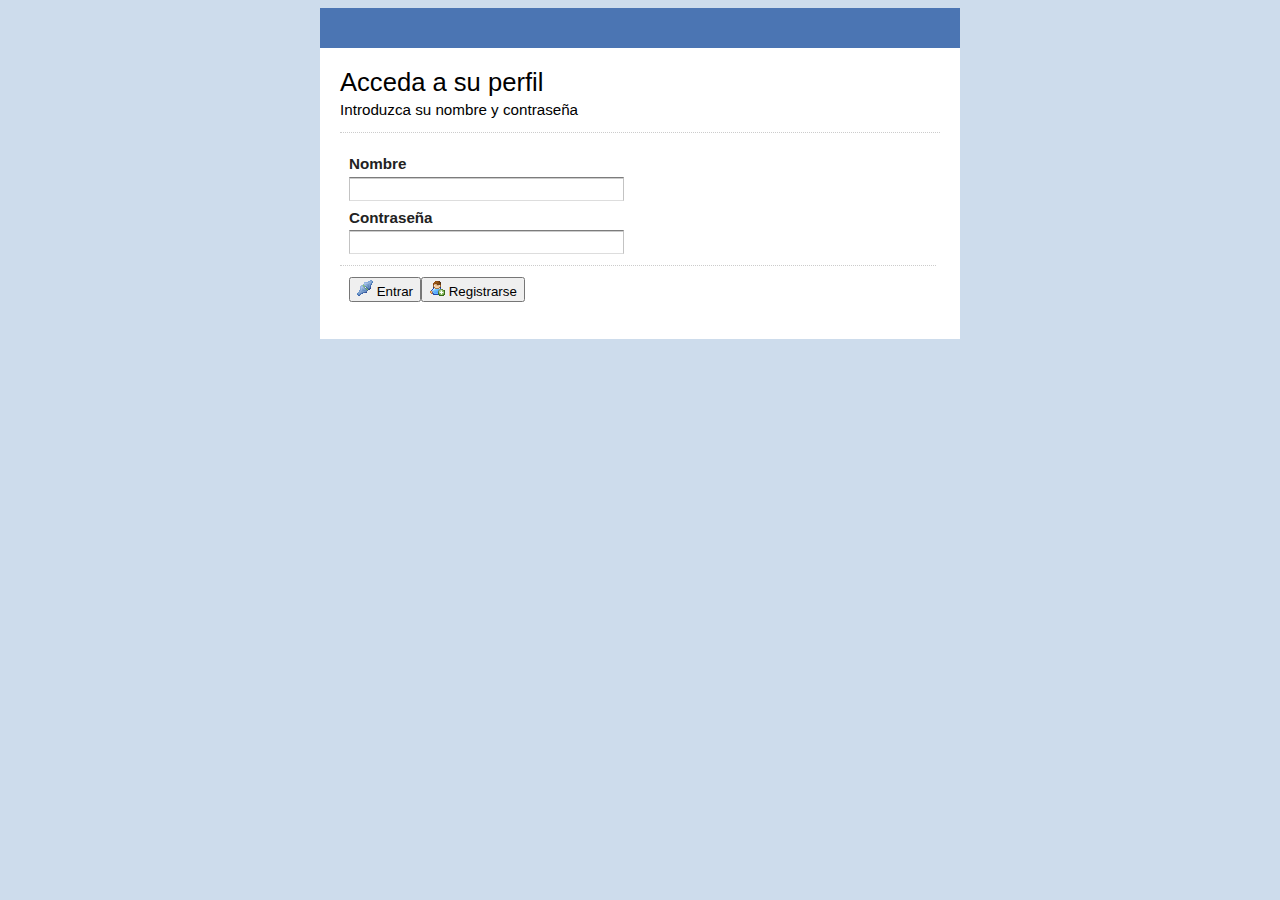
<file: app/index.html>
<!doctype html>
<html lang="en" ng-app="myApp">
<head>
  <meta charset="utf-8">
  <title>Amigo invisible</title>
  <link rel="stylesheet" href="css/app.css"/>
  <link type="text/css" href="css/custom-theme/jquery-ui-1.10.4.custom.css" rel="stylesheet" /> 
  <link rel="stylesheet" type="text/css" href="css/view.css" media="all"/>
</head>
<body  >
  
  <div id="main_body" ng-view>
  </div>
  
  <script type="text/javascript" src="lib/jquery/jquery-1.10.2.js"></script>
 <script type="text/javascript" src="lib/jquery/jquery-ui-1.10.4.custom.min.js"></script>
  <script type="text/javascript" src="lib/jquery/i18n/jquery.ui.datepicker-es.js"></script>
  <script src="lib/angular/angular.js"></script>
  <script src="lib/angular/angular-route.js"></script>
  <script src="js/app.js"></script>
  <script src="js/services.js"></script>
  <script src="js/controllers.js"></script>
  <script src="js/filters.js"></script>
  <script src="js/directives.js"></script>  
</body>
</html>
</file>
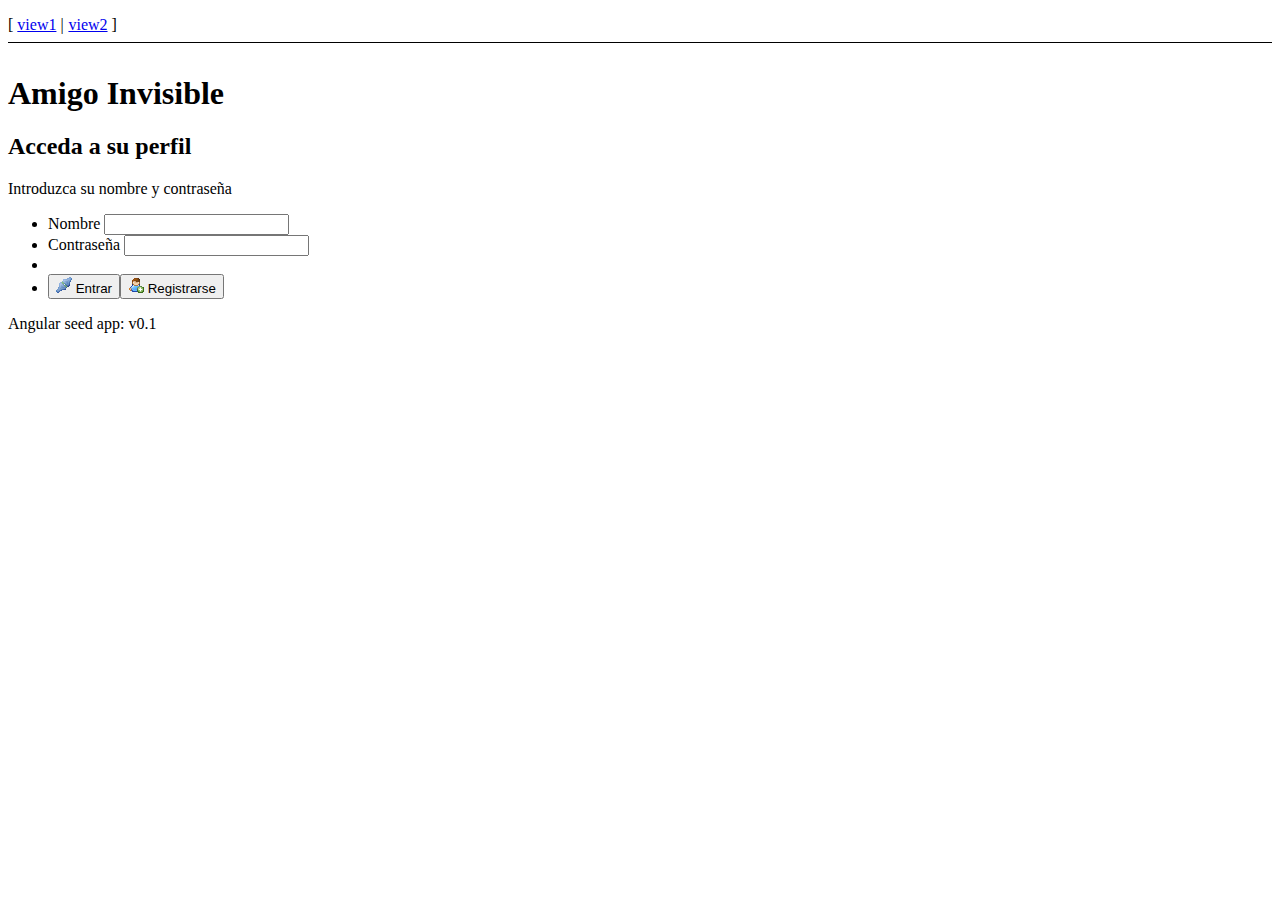
<file: app/index-async.html>
<!doctype html>
<html lang="en">
<head>
  <meta charset="utf-8">
  <style>
    [ng-cloak] {
      display: none;
    }
  </style>
  <script>
    // include angular loader, which allows the files to load in any order
    
/*
 AngularJS v1.2.9
 (c) 2010-2014 Google, Inc. http://angularjs.org
 License: MIT
*/
(function(){'use strict';function d(a){return function(){var c=arguments[0],b,c="["+(a?a+":":"")+c+"] http://errors.angularjs.org/1.2.9/"+(a?a+"/":"")+c;for(b=1;b<arguments.length;b++)c=c+(1==b?"?":"&")+"p"+(b-1)+"="+encodeURIComponent("function"==typeof arguments[b]?arguments[b].toString().replace(/ \{[\s\S]*$/,""):"undefined"==typeof arguments[b]?"undefined":"string"!=typeof arguments[b]?JSON.stringify(arguments[b]):arguments[b]);return Error(c)}}(function(a){var c=d("$injector"),b=d("ng");a=a.angular||
(a.angular={});a.$$minErr=a.$$minErr||d;return a.module||(a.module=function(){var a={};return function(e,d,f){if("hasOwnProperty"===e)throw b("badname","module");d&&a.hasOwnProperty(e)&&(a[e]=null);return a[e]||(a[e]=function(){function a(c,d,e){return function(){b[e||"push"]([c,d,arguments]);return g}}if(!d)throw c("nomod",e);var b=[],h=[],k=a("$injector","invoke"),g={_invokeQueue:b,_runBlocks:h,requires:d,name:e,provider:a("$provide","provider"),factory:a("$provide","factory"),service:a("$provide",
"service"),value:a("$provide","value"),constant:a("$provide","constant","unshift"),animation:a("$animateProvider","register"),filter:a("$filterProvider","register"),controller:a("$controllerProvider","register"),directive:a("$compileProvider","directive"),config:k,run:function(a){h.push(a);return this}};f&&k(f);return g}())}}())})(window)})(window);
//# sourceMappingURL=angular-loader.min.js.map

    // include a third-party async loader library
    /*!
     * $script.js v1.3
     * https://github.com/ded/script.js
     * Copyright: @ded & @fat - Dustin Diaz, Jacob Thornton 2011
     * Follow our software http://twitter.com/dedfat
     * License: MIT
     */
    !function(a,b,c){function t(a,c){var e=b.createElement("script"),f=j;e.onload=e.onerror=e[o]=function(){e[m]&&!/^c|loade/.test(e[m])||f||(e.onload=e[o]=null,f=1,c())},e.async=1,e.src=a,d.insertBefore(e,d.firstChild)}function q(a,b){p(a,function(a){return!b(a)})}var d=b.getElementsByTagName("head")[0],e={},f={},g={},h={},i="string",j=!1,k="push",l="DOMContentLoaded",m="readyState",n="addEventListener",o="onreadystatechange",p=function(a,b){for(var c=0,d=a.length;c<d;++c)if(!b(a[c]))return j;return 1};!b[m]&&b[n]&&(b[n](l,function r(){b.removeEventListener(l,r,j),b[m]="complete"},j),b[m]="loading");var s=function(a,b,d){function o(){if(!--m){e[l]=1,j&&j();for(var a in g)p(a.split("|"),n)&&!q(g[a],n)&&(g[a]=[])}}function n(a){return a.call?a():e[a]}a=a[k]?a:[a];var i=b&&b.call,j=i?b:d,l=i?a.join(""):b,m=a.length;c(function(){q(a,function(a){h[a]?(l&&(f[l]=1),o()):(h[a]=1,l&&(f[l]=1),t(s.path?s.path+a+".js":a,o))})},0);return s};s.get=t,s.ready=function(a,b,c){a=a[k]?a:[a];var d=[];!q(a,function(a){e[a]||d[k](a)})&&p(a,function(a){return e[a]})?b():!function(a){g[a]=g[a]||[],g[a][k](b),c&&c(d)}(a.join("|"));return s};var u=a.$script;s.noConflict=function(){a.$script=u;return this},typeof module!="undefined"&&module.exports?module.exports=s:a.$script=s}(this,document,setTimeout)

    // load all of the dependencies asynchronously.
    $script([
      'lib/angular/angular.js',
      'lib/angular/angular-route.js',
      'js/app.js',
      'js/services.js',
      'js/controllers.js',
      'js/filters.js',
      'js/directives.js'
    ], function() {
      // when all is done, execute bootstrap angular application
      angular.bootstrap(document, ['myApp']);
    });
  </script>
  <title>My AngularJS App</title>
  <link rel="stylesheet" href="css/app.css">
</head>
<body ng-cloak>
  <ul class="menu">
    <li><a href="#/view1">view1</a></li>
    <li><a href="#/view2">view2</a></li>
  </ul>

  <div ng-view></div>

  <div>Angular seed app: v<span app-version></span></div>

</body>
</html>
</file>
<file: app/css/app.css>
/* app css stylesheet */

.menu {
  list-style: none;
  border-bottom: 0.1em solid black;
  margin-bottom: 2em;
  padding: 0 0 0.5em;
}

.menu:before {
  content: "[";
}

.menu:after {
  content: "]";
}

.menu > li {
  display: inline;
}

.menu > li:before {
  content: "|";
  padding-right: 0.3em;
}

.menu > li:nth-child(1):before {
  content: "";
  padding: 0;
}
</file>
<file: app/css/view.css>
body
{
	background:#CDDCEC;
	font-family:Verdana,Arial,sans-serif;
	margin:8px 0 16px;
	text-align:center;
}

#form_container
{
	background:#fff;
	
	margin:0 auto;
	text-align:left;
	width:640px;
}

#top
{
	display:block;
	height:10px;
	margin:10px auto 0;
	width:650px;
}

#footer
{
	width:640px;
	clear:both;
	color:#999999;
	text-align:center;
	width:640px;
	padding-bottom: 15px;
	font-size: 85%;
}

#footer a{
	color:#999999;
	text-decoration: none;
	border-bottom: 1px dotted #999999;
}

#bottom
{
	display:block;
	height:10px;
	margin:0 auto;
	width:650px;
}

form.appnitro
{
	margin:20px 20px 0;
	padding:0 0 20px;
}

a.enlace {
	color:#4b75b3;
	text-decoration:underline;
	cursor: pointer;
	cursor: hand;
}

/**** Logo Section  *****/
h1
{
	background-color:#4B75B3;
	margin:0;
	min-height:0;
	padding:0;
	text-decoration:none;
	text-indent:-8000px;	
}

h1 a
{	
	display:block;
	height:100%;
	min-height:40px;
	overflow:hidden;
}


img
{
	behavior:url(../js/iepngfix.htc);
	border:none;
}

table
{
	border:1px dotted #ccc;
}
table tr td{
	border:1px dotted #ccc;
}
table tr th{
	text-align:center;
	border:1px dotted #ccc;
}

/**** Form Section ****/
.appnitro
{
	font-family:Verdana,Arial,sans-serif;	
}

.appnitro li
{
	width:91%;
}

form ul
{
	font-size:100%;
	list-style-type:none;
	margin:0;
	padding:0;
	width:100%;
}

form li
{
	display:block;
	margin:0;
	padding:4px 5px 2px 9px;
	position:relative;
}

form li:after
{
	clear:both;
	content:".";
	display:block;
	height:0;
	visibility:hidden;
}

.buttons:after
{
	clear:both;
	content:".";
	display:block;
	height:0;
	visibility:hidden;
}

.buttons
{
	clear:both;
	display:block;
	margin-top:0px;
}

* html form li
{
	height:1%;
}

* html .buttons
{
	height:1%;
}

* html form li div
{
	display:inline-block;
}

form li div
{
	color:#444;
	margin:0 4px 0 0;
	padding:0 0 8px;
}

form li span
{
	color:#444;
	float:left;
	margin:0 4px 0 0;
	padding:0 0 8px;
}

form li div.left
{
	display:inline;
	float:left;
	width:48%;
}

form li div.right
{
	display:inline;
	float:right;
	width:48%;
}

form li div.left .medium
{
	width:100%;
}

form li div.right .medium
{
	width:100%;
}

.clear
{
	clear:both;
}

form li div label
{
	clear:both;
	color:#444;
	display:block;
	font-size:9px;
	line-height:9px;
	margin:0;
	padding-top:3px;
}

form li span label
{
	clear:both;
	color:#444;
	display:block;
	font-size:9px;
	line-height:9px;
	margin:0;
	padding-top:3px;
}

form li .datepicker
{
	cursor:pointer !important;
	float:left;
	height:16px;
	margin:.1em 5px 0 0;
	padding:0;
	width:16px;
}

.form_description
{
	border-bottom:1px dotted #ccc;
	clear:both;
	display:inline-block;
	margin:0 0 1em;
}

.form_description[class]
{
	display:block;
}

.form_description h2
{
	clear:left;
	font-size:160%;
	font-weight:400;
	margin:0 0 3px;
}

.form_description p
{
	font-size:95%;
	line-height:130%;
	margin:0 0 12px;
}

form hr
{
	display:none;
}

form li.section_break
{
	border-top:1px dotted #ccc;
	margin-top:9px;
	padding-bottom:0;
	padding-left:9px;
	padding-top:7px;
	width:97% !important;
}

form ul li.first
{
	border-top:none !important;
	margin-top:0 !important;
	padding-top:0 !important;
}

form .section_break h3
{
	font-size:110%;
	font-weight:400;
	line-height:130%;
	margin:0 0 2px;
}

form .section_break p
{
	font-size:85%;

	margin:0 0 10px;
}

/**** Buttons ****/
input.button_text
{
	overflow:visible;
	padding:0 7px;
	width:auto;
}

.buttons input
{
	font-size:120%;
	margin-right:5px;
}

/**** Inputs and Labels ****/
label.description
{
	border:none;
	color:#222;
	display:block;
	font-size:95%;
	font-weight:700;
	line-height:150%;
	padding:0 0 1px;
}

span.symbol
{
	font-size:115%;
	line-height:130%;
}

input.text
{
	background:#fff url(../img/shadow.gif) repeat-x top;
	border-bottom:1px solid #ddd;
	border-left:1px solid #c3c3c3;
	border-right:1px solid #c3c3c3;
	border-top:1px solid #7c7c7c;
	color:#333;
	font-size:100%;
	margin:0;
	padding:2px 0;
}

input.file
{
	color:#333;
	font-size:100%;
	margin:0;
	padding:2px 0;
}

textarea.textarea
{
	background:#fff url(../img/shadow.gif) repeat-x top;
	border-bottom:1px solid #ddd;
	border-left:1px solid #c3c3c3;
	border-right:1px solid #c3c3c3;
	border-top:1px solid #7c7c7c;
	color:#333;
	font-family:Verdana,Arial,sans-serif;
	font-size:100%;
	margin:0;
	width:99%;
}

select.select
{
	color:#333;
	font-size:100%;
	margin:1px 0;
	padding:1px 0 0;
	background:#fff url(../img/shadow.gif) repeat-x top;
	border-bottom:1px solid #ddd;
	border-left:1px solid #c3c3c3;
	border-right:1px solid #c3c3c3;
	border-top:1px solid #7c7c7c;
}


input.currency
{
	text-align:right;
}

input.checkbox
{
	display:block;
	height:13px;
	line-height:1.4em;
	margin:6px 0 0 3px;
	width:13px;
}

input.radio
{
	display:block;
	height:13px;
	line-height:1.4em;
	margin:6px 0 0 3px;
	width:13px;
}

label.choice
{
	color:#444;
	display:block;
	font-size:100%;
	line-height:1.4em;
	margin:-1.55em 0 0 25px;
	padding:4px 0 5px;
	width:90%;
}

select.select[class]
{
	margin:0;
	padding:1px 0;
}

*:first-child+html select.select[class]
{
	margin:1px 0;
}

.safari select.select
{
	font-size:120% !important;
	margin-bottom:1px;
}

input.small
{
	width:25%;
}

select.small
{
	width:25%;
}

input.medium
{
	width:50%;
}

select.medium
{
	width:50%;
}

input.large
{
	width:99%;
}

select.large
{
	width:100%;
}

textarea.small
{
	height:5.5em;
}

textarea.medium
{
	height:10em;
}

textarea.large
{
	height:20em;
}

/**** Errors ****/
#error_message
{
	background:#fff;
	border:1px dotted red;
	margin-bottom:1em;
	padding-left:0;
	padding-right:0;
	padding-top:4px;
	text-align:center;
	width:99%;
}

#error_message_title
{
	color:#DF0000;
	font-size:125%;
	margin:7px 0 5px;
	padding:0;
}

#error_message_desc
{
	color:#000;
	font-size:100%;
	margin:0 0 .8em;
}

#error_message_desc strong
{
	background-color:#FFDFDF;
	color:red;
	padding:2px 3px;
}

form li.error
{
	background-color:#FFDFDF !important;
	border-bottom:1px solid #EACBCC;
	border-right:1px solid #EACBCC;
	margin:3px 0;
}

form li.error label
{
	color:#DF0000 !important;
}

form p.error
{
	clear:both;
	color:red;
	font-size:10px;
	font-weight:700;
	margin:0 0 5px;
}

form .required
{
	color:red;
	float:none;
	font-weight:700;
}

/**** Guidelines and Error Highlight ****/
form li.highlighted
{
	background-color:#fff7c0;
}

form .guidelines
{
	background:#f5f5f5;
	border:1px solid #e6e6e6;
	color:#444;
	font-size:80%;
	left:100%;
	line-height:130%;
	margin:0 0 0 8px;
	padding:8px 10px 9px;
	position:absolute;
	top:0;
	visibility:hidden;
	width:42%;
	z-index:1000;
}

form .guidelines small
{
	font-size:105%;
}

form li.highlighted .guidelines
{
	visibility:visible;
}

form li:hover .guidelines
{
	visibility:visible;
}

.no_guidelines .guidelines
{
	display:none !important;
}

.no_guidelines form li
{
	width:97%;
}

.no_guidelines li.section
{
	padding-left:9px;
}

/*** Success Message ****/
.form_success 
{
	clear: both;
	margin: 0;
	padding: 90px 0pt 100px;
	text-align: center
}

.form_success h2 {
    clear:left;
    font-size:160%;
    font-weight:normal;
    margin:0pt 0pt 3px;
}

/*** Password ****/
ul.password{
    margin-top:60px;
    margin-bottom: 60px;
    text-align: center;
}
.password h2{
    color:#DF0000;
    font-weight:bold;
    margin:0pt auto 10px;
}

.password input.text {
   font-size:170% !important;
   width:380px;
   text-align: center;
}
.password label{
   display:block;
   font-size:120% !important;
   padding-top:10px;
   font-weight:bold;
}

#li_captcha{
   padding-left: 5px;
}


#li_captcha span{
	float:none;
}

/** Embedded Form **/

.embed #form_container{
	border: none;
}

.embed #top, .embed #bottom, .embed h1{
	display: none;
}

.embed #form_container{
	width: 100%;
}

.embed #footer{
	text-align: left;
	padding-left: 10px;
	width: 99%;
}

.embed #footer.success{
	text-align: center;
}

.embed form.appnitro
{
	margin:0px 0px 0;
	
}



/*** Calendar **********************/
div.calendar { position: relative; }

.calendar table {
cursor:pointer;
border:1px solid #ccc;
font-size: 11px;
color: #000;
background: #fff;
font-family:Verdana,Arial,sans-serif;
}

.calendar .button { 
text-align: center;    
padding: 2px;          
}

.calendar .nav {
background:#f5f5f5;
}

.calendar thead .title { 
font-weight: bold;      
text-align: center;
background: #dedede;
color: #000;
padding: 2px 0 3px 0;
}

.calendar thead .headrow { 
background: #f5f5f5;
color: #444;
font-weight:bold;
}

.calendar thead .daynames { 
background: #fff;
color:#333;
font-weight:bold;
}

.calendar thead .name { 
border-bottom: 1px dotted #ccc;
padding: 2px;
text-align: center;
color: #000;
}

.calendar thead .weekend { 
color: #666;
}

.calendar thead .hilite { 
background-color: #444;
color: #fff;
padding: 1px;
}

.calendar thead .active { 
background-color: #d12f19;
color:#fff;
padding: 2px 0px 0px 2px;
}


.calendar tbody .day { 
width:1.8em;
color: #222;
text-align: right;
padding: 2px 2px 2px 2px;
}
.calendar tbody .day.othermonth {
font-size: 80%;
color: #bbb;
}
.calendar tbody .day.othermonth.oweekend {
color: #fbb;
}

.calendar table .wn {
padding: 2px 2px 2px 2px;
border-right: 1px solid #000;
background: #666;
}

.calendar tbody .rowhilite td {
background: #FFF1AF;
}

.calendar tbody .rowhilite td.wn {
background: #FFF1AF;
}

.calendar tbody td.hilite { 
padding: 1px 1px 1px 1px;
background:#444 !important;
color:#fff !important;
}

.calendar tbody td.active { 
color:#fff;
background: #529214 !important;
padding: 2px 2px 0px 2px;
}

.calendar tbody td.selected { 
font-weight: bold;
border: 1px solid #888;
padding: 1px 1px 1px 1px;
background: #f5f5f5 !important;
color: #222 !important;
}

.calendar tbody td.weekend { 
color: #666;
}

.calendar tbody td.today { 
font-weight: bold;
color: #529214;
background:#D9EFC2;
}

.calendar tbody .disabled { color: #999; }

.calendar tbody .emptycell { 
visibility: hidden;
}

.calendar tbody .emptyrow { 
display: none;
}

.calendar tfoot .footrow { 
text-align: center;
background: #556;
color: #fff;
}

.calendar tfoot .ttip { 
background: #222;
color: #fff;
font-size:10px;
border-top: 1px solid #dedede;
padding: 3px;
}

.calendar tfoot .hilite { 
background: #aaf;
border: 1px solid #04f;
color: #000;
padding: 1px;
}

.calendar tfoot .active { 
background: #77c;
padding: 2px 0px 0px 2px;
}

.calendar .combo {
position: absolute;
display: none;
top: 0px;
left: 0px;
width: 4em;
border: 1px solid #ccc;
background: #f5f5f5;
color: #222;
font-size: 90%;
z-index: 100;
}

.calendar .combo .label,
.calendar .combo .label-IEfix {
text-align: center;
padding: 1px;
}

.calendar .combo .label-IEfix {
width: 4em;
}

.calendar .combo .hilite {
background: #444;
color:#fff;
}

.calendar .combo .active {
border-top: 1px solid #999;
border-bottom: 1px solid #999;
background: #dedede;
font-weight: bold;
}

.filaSombreada{
	background:#CDDCEC;
}
</file>
